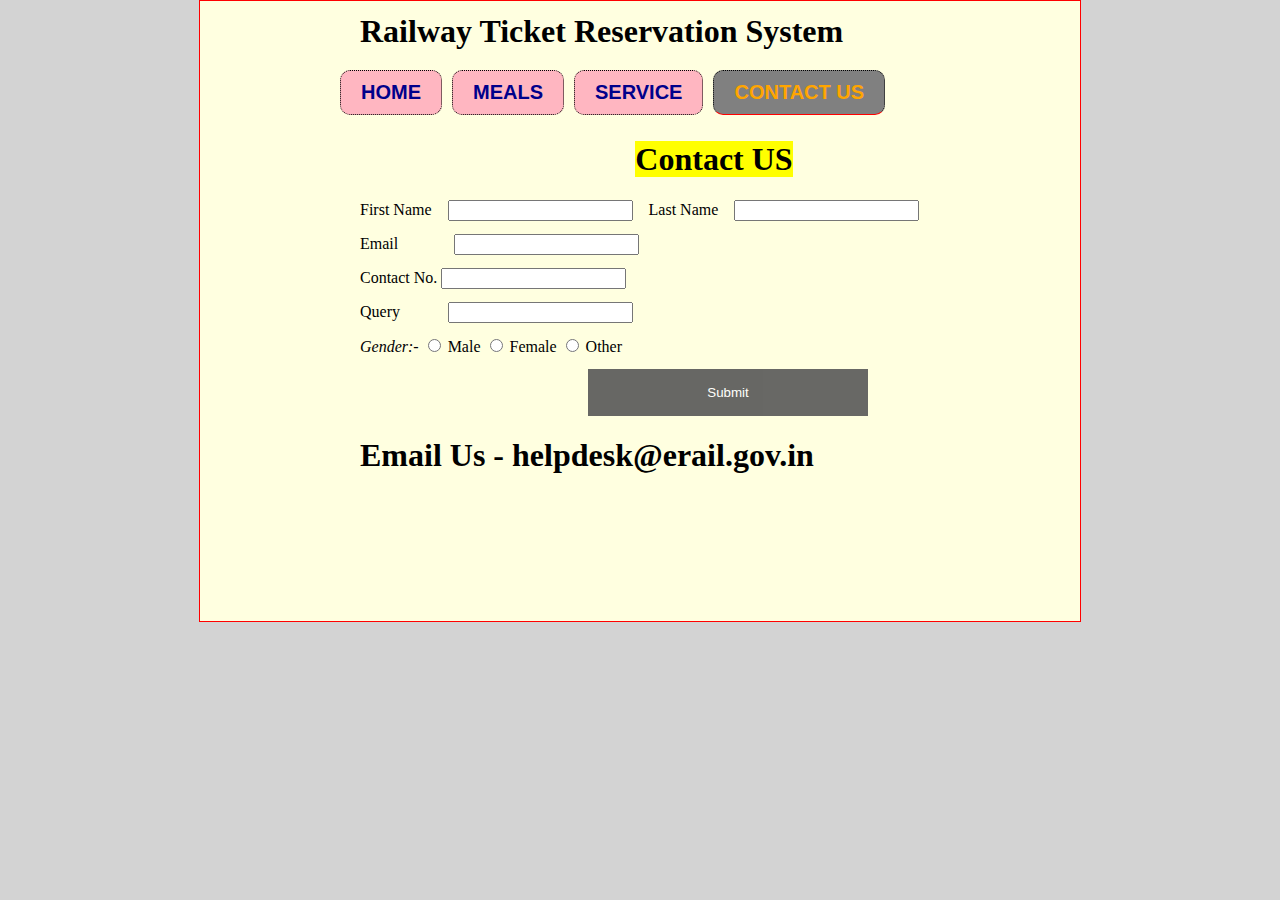
<file: contact.html>
<!DOCTYPE html>
<html>
    <head>
        <title>Railway Ticket Booking</title>
        <link rel="stylesheet" href="index.css"/>
     
    </head>

    <body>
    
        <div class="main">
            <h1 class="head">Railway Ticket Reservation System</h1>
          <div class="navigation">
    		<ul>
    		<li><a href="index.html" >HOME</a></li>
    		<li><a href="meal.html">MEALS</a></li>
    		
    		<li><a href="service.html">SERVICE</a></li>
    		<li><a href="contact.html"id="onlink">CONTACT US</a></li>
    		</ul>
    		</div>
    	<div class="head">
       <h1><center><mark>Contact US</main></h1> </center>
  
     <form>
  First Name&emsp;<input type="text" name="First_Name" > &nbsp;&nbsp;&nbsp;Last Name&emsp;<input type="name" name="Last_Name"> <br> <pre></pre>
  Email &emsp;&emsp;&nbsp;&nbsp;&nbsp;&nbsp; <input type="Email"> <br> <pre></pre> 
  Contact No. <input type="text" name="Contact"> <br> <pre></pre>
  Query  &emsp;&emsp;&nbsp;&nbsp;&nbsp;<input type="text" name="Query"> <br> <pre></pre>
<i>Gender:-</i>
  
      <input type="radio" name="gender" value="male"> Male 
      <input type="radio" name="gender" value="female"> Female
      <input type="radio" name="gender" value="other"> Other <br> <pre></pre>

      
   
      </form>
  <pre></pre>&emsp;&emsp;&emsp;&emsp;&emsp;&emsp;&emsp;&emsp;&emsp;&emsp;&emsp;&emsp;&emsp;&emsp;
   <button class="open-button" onclick="openForm()">Submit</button>
    
    
    <div class="form-popup" id="myForm">
    <div class="popup">
    <h1>Thanks for Contacting US</h1> <br>
    <h2>We will Contact You Shortly</h2>
    <button type="button" class="hide" onclick="closeForm()">Close</button>
    </div> </div>
  



   <h1 style="font-family: calibiri">Email Us&nbsp;-&nbsp;helpdesk@erail.gov.in</h1>
      </div>
      <script src="main.js"></script>  
   </body>
</html>
</file>
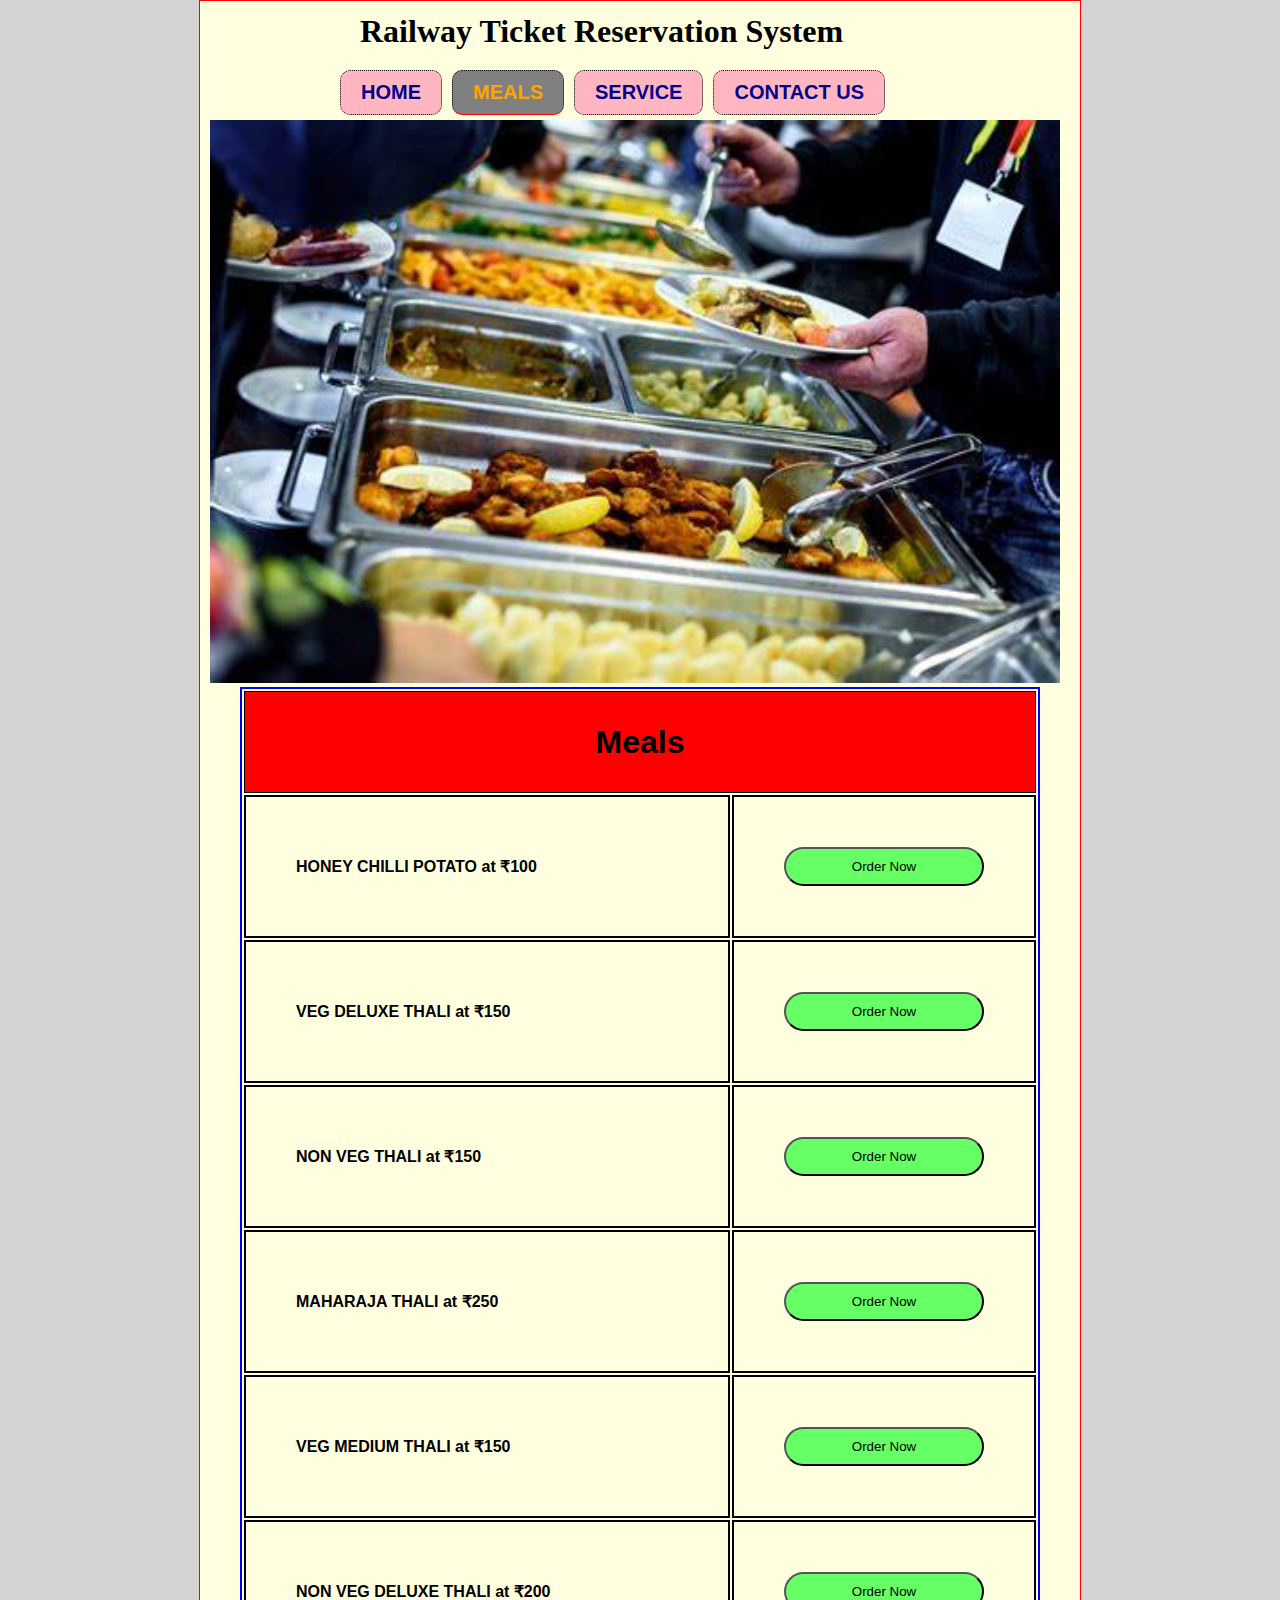
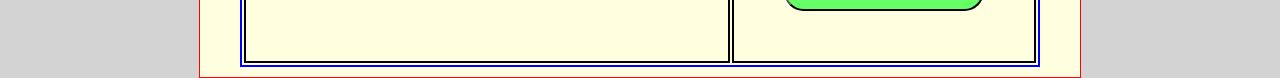
<file: meal.html>
<!DOCTYPE html>
<html>
    <head>
        <title>Railway Ticket Booking</title>
        <link rel="stylesheet" href="index.css"/>
         
    </head>

    <body>
    <!-- abhinandan-->
        <div class="main">
            <h1 class="head">Railway Ticket Reservation System</h1>
          <div class="navigation">
            <ul>
            <li><a href="index.html" >HOME</a></li>
            <li><a href="meal.html"id="onlink">MEALS</a></li>
           
            <li><a href="service.html">SERVICE</a></li>
            <li><a href="contact.html">CONTACT US</a></li>
            </ul>
            <!-- abhinandan-->
        </div>
        <img  src="meal.jpeg" alt="meals" width="850px" />
         <div>
         <table>
            <tr>
             <th colspan="9"><h1>Meals</h1></th>
           

           </tr>
           <tr>
               <td class="meald"> HONEY CHILLI POTATO at  ₹100 </td>
                <td><button class="order" onclick="orderOpen()">Order Now</button></td>
                 
    <div class="form-popup" id="avi">
    <div class="popup">
    Enter PNR  <input type="input" name="PNR">
    <button type="button" class="hide" onclick="orderO()">Book</button>
    <button class="hide" onclick="orderClose()">Close</button>
    <div class="form-popup" id="openO">
    <div class="popup">
    <h1>Your Meal is Booked</h1>
    <button type="button" class="hide" onclick="orderC()">Close</button>
    </div> </div>
    </div> </div>


           </tr>
            <tr>
               <td>VEG DELUXE THALI at  ₹150</td>
               <td ><button class="order" type="button" onclick="orderOpen()">Order Now</button></td>

 <div class="form-popup" id="avi">
    <div class="popup">
    Enter PNR  <input type="input" name="PNR">
    <button type="button" class="hide" onclick="orderO()">Book</button>
    <button class="hide" onclick="orderClose()">Close</button>
    <div class="form-popup" id="openO">
    <div class="popup">
    <h1>Your Meal is Booked</h1>
    <button type="button" class="hide" onclick="orderC()">Close</button>
    </div> </div>
    </div> </div>



           </tr>
            <tr>
               <td >NON VEG THALI at  ₹150 </td>
               <td><button class="order" type="button" onclick="orderOpen()">Order Now</button></td>
<div class="form-popup" id="avi">
    <div class="popup">
    Enter PNR  <input type="input" name="PNR">
    <button type="button" class="hide" onclick="orderO()">Book</button>
    <button class="hide" onclick="orderClose()">Close</button>
    <div class="form-popup" id="openO">
    <div class="popup">
    <h1>Your Meal is Booked</h1>
    <button type="button" class="hide" onclick="orderC()">Close</button>
    </div> </div>
    </div> </div>



           </tr>
            <tr>
               <td >MAHARAJA THALI at  ₹250 </td>
               <td><button class="order" type="button" onclick="orderOpen()">Order Now</button></td>

<div class="form-popup" id="avi">
    <div class="popup">
    Enter PNR  <input type="input" name="PNR">
    <button type="button" class="hide" onclick="orderO()">Book</button>
    <button class="hide" onclick="orderClose()">Close</button>
    <div class="form-popup" id="openO">
    <div class="popup">
    <h1>Your Meal is Booked</h1>
    <button type="button" class="hide" onclick="orderC()">Close</button>
    </div> </div>
    </div> </div>


           </tr>
            <tr>
               <td >VEG MEDIUM THALI at  ₹150</td>
               <td><button class="order" type="button" onclick="orderOpen()">Order Now</button></td>

<div class="form-popup" id="avi">
    <div class="popup">
    Enter PNR  <input type="input" name="PNR">
    <button type="button" class="hide" onclick="orderO()">Book</button>
    <button class="hide" onclick="orderClose()">Close</button>
    <div class="form-popup" id="openO">
    <div class="popup">
    <h1>Your Meal is Booked</h1>
    <button type="button" class="hide" onclick="orderC()">Close</button>
    </div> </div>
    </div> </div>


           </tr>
            <tr>
               <td >NON VEG DELUXE THALI at  ₹200 </td>
               <td><button class="order" type="button" onclick="orderOpen()">Order Now</button></td>
<div class="form-popup" id="avi">
    <div class="popup">
    Enter PNR  <input type="input" name="PNR">
    <button type="button" class="hide" onclick="orderO()">Book</button>
    <button class="hide" onclick="orderClose()">Close</button>
    <div class="form-popup" id="openO">
    <div class="popup">
    <h1>Your Meal is Booked</h1>
    <button type="button" class="hide" onclick="orderC()">Close</button>
    </div> </div>
    </div> </div>


           </tr>
           
         </table>
     </div> 
    </div>

  <script src="main.js"></script>
    </body>
</html>
</file>
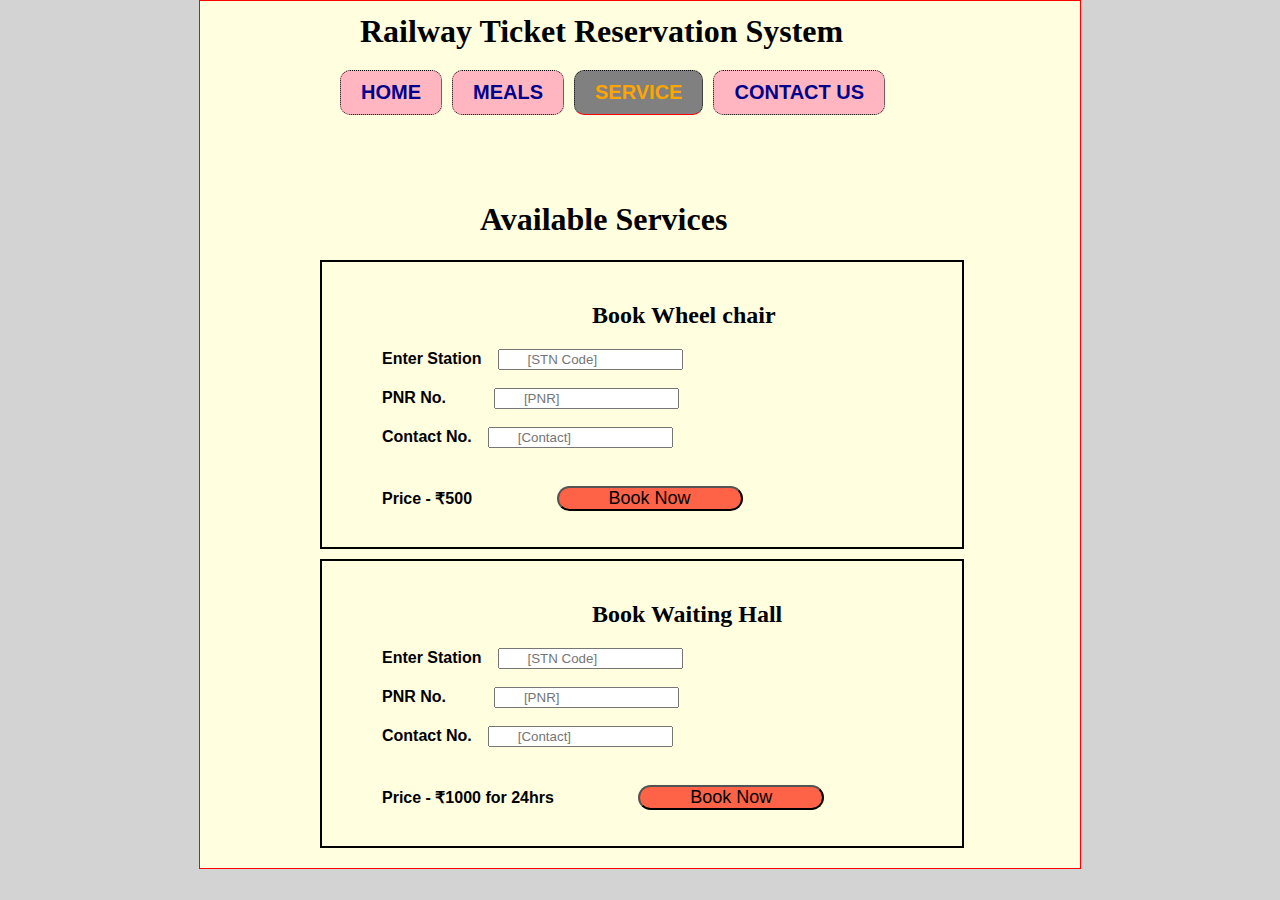
<file: service.html>
<!DOCTYPE html>
<html>
    <head>
        <title>Railway Ticket Booking</title>
        <link rel="stylesheet" href="index.css"/>
       
    </head>

    <body>
    
        <div class="main">
            <h1 class="head">Railway Ticket Reservation System</h1>
          <div class="navigation">
    		<ul>
    		<li><a href="index.html">HOME</a></li>
    		<li><a href="meal.html">MEALS</a></li>
    		
    		<li><a href="service.html" id="onlink">SERVICE</a></li>
    		<li><a href="contact.html">CONTACT US</a></li>
    		</ul>
            </div>
        <div>
            <h1 class="service">Available Services</h1>
        
        <div class="service2">
            <h2 class="service1">Book Wheel chair </h2>
           <form>
           <ul>
               <b>Enter Station&emsp;<input type="text" placeholder="       [STN Code]"> </b> <br> <br>
               <b>PNR No.&emsp;&emsp;&emsp;<input type="text" placeholder="       [PNR]"> </b> <br> <br>
               <b>Contact No.&emsp;<input type="text" placeholder="       [Contact]"> </b> <br> <br>
               <b>Price -  ₹500</b>
                <button class="submit" type="button" onclick="openForm()">Book Now</button>
            
            <div class="form-popup" id="myForm">
            <div class="popup">
           <h1>Your Service is Booked</h1>
           <h2>You will get SMS</h2>
           <button type="button" class="hide" onclick="closeForm()">Close</button>
           </div> </div>
   

           </ul>
       </form>
       </div>
        <div class="service2">
            <h2 class="service1">Book Waiting Hall</h2>
           <form>
           <ul>
               <b>Enter Station&emsp;<input type="text" placeholder="       [STN Code]"> </b> <br> <br>
               <b>PNR No.&emsp;&emsp;&emsp;<input type="text" placeholder="       [PNR]"> </b> <br> <br>
               <b>Contact No.&emsp;<input type="text" placeholder="       [Contact]"> </b> <br> <br>
               <b>Price -  ₹1000 for 24hrs</b>

                <button class="submit" type="button" onclick="openForm()">Book Now</button>

      <div class="form-popup" id="myForm">
    <div class="popup">
    <h1>Your Service is Booked</h1>
    <h2>You will get Conformation</h2>
    <button type="button" class="hide" onclick="closeForm()">Close</button>
    </div> </div>
 
           </ul>
       </form>
        </div>
       </div>
            
    </div>


       <script src="main.js"></script>
    </body>
</html>
</file>
<file: index.css>
body{
	margin: auto;
	background-color:lightgrey;
	font-family: arial;

}
.navigation{
	margin:auto;
	width: 860px;
	padding: 0px 0px 0px 130px;
	height: 50px;
	margin-top: 20px;

}

.navigation ul{
	padding: 0;
	list-style: none;;
}
.navigation ul li{
	float: left;
	font-size: 20px;
	font-weight: bold;
	margin-right:  10px;
}
.navigation ul li a{
	text-decoration: none;
	color: darkblue;
	background:lightpink;
	border-top: 1px dotted black;
	border-left:1px dotted black;
	border-right: 1px dotted black;
	border-bottom: 1px dotted black;
	padding: 10px 20px 10px 20px;
    border-top-right-radius:10px; 
    border-top-left-radius:10px; 
     border-bottom-right-radius:10px; 
    border-bottom-left-radius:10px; 
    display: block;
    text-align: right;
}
.navigation ul li a:hover{
	text-decoration: none;
	color:darkred;
	background: lightgreen;
}
.navigation ul li a#onlink{
background:grey;
color: orange;
border-bottom: 1px solid red;
}

.navigation ul li a#onlink:hover{
background:white;
color: orange;
}



.main{
	margin: auto;
	width: 860px;
	padding: 10px;
	border:1px solid red;
	
	background: lightyellow;
	min-height: 600px;
}

.booking {
	margin:0px;
	padding:0px 100px 0px 0px;
	border:1px solid black;
	width: 150px;
	float: left;
	height: 630px;
	background: lightblue;
	font-size: medium;
}

.img{
	
	width:600px;
	height: 340px;
	padding: 0px 0px 10px 0px;
	float: right;
}

.imgs{
	width: 190px;
	height: 220px;
	padding: 0px 1px 0px 0px;
	margin-left: 5px;
	border:1px solid black;
}
.head1{
	
 margin-left:  30px;
   font-family: algerian;
}
.head2{
	
  margin-left:  60px;
    font-family: algerian;
}
.head3{
	
  margin-left:  95px;
   font-family: algerian;
}
.head4{
	
  margin-left:  160px;
   font-family: algerian;
}

.submit{
	margin-left: 80px;
	margin-top: 20px;
	padding: 0px 50px 0px 50px;
	font-size:large;
	background-color:tomato ;
   border-radius: 20px;
   text-align: center;

}
.head{
  margin: 2px;
  margin-left: 150px;
  font-family: algerian;
}
.holiday{
	margin-left: 450px;
  font-family: algerian;
}

.fsize{
	font-family: algerian;
	font-size: x-large;
}


.hpack{
	margin: 2px;
  margin-left: 300px;
  font-family: algerian;
}
.hpimg{
	margin-top: 10px;
	border:1px solid black;
	margin-left: 50px;
	height: 160px;
	width: 400px;
}
.bookh{
	float: right;
	margin-right: 50px;
	margin-top: 50px;
	padding: 10px 10px 10px 10px;
	font-size: x-large;
	background-color:orange;
	border-radius: 20px;
}
.bookd{
	float: right;
	margin-right: 50px;
	margin-top: 50px;
	padding: 10px 10px 10px 10px;
	font-size: x-large;
	background-color:lightblue;
   border-radius: 20px;
}
 table
     {
          border: 2px solid blue;
          width: 800px;
          margin-left: 30px;
          
       
     
          
      }
     th{
          border: 1px solid black;
           
     background-color: red;
          font-weight: bold;
          padding: 10px;
}
td{
          border: 2px solid black;
           
  
          font-weight: bold;
          padding: 50px;
}

     
td:hover{
    background-color: lightblue;
}
tr:hover{
	background-color: #ff66ff;

}
.meald{
width: 600px;
}
.order{
	padding: 10px 10px 10px 10px;
	width: 200px;
	background-color:#66ff66;
	border-radius: 20px;
}
.service{
	padding: 60px 20px 0px 20px;
	margin-left: 250px;
	font-family: algerian;
	

}
.service1{

	margin-left: 250px;
	font-family: algerian;
}
.service2{
	border: 2px solid black;
	width: 600px;
	padding: 20px;
	margin-bottom: 10px;
	margin-left: 110px;
}





.open-button {
  background-color: #555;
  color: white;
  padding: 16px 20px;
  border: none;
  cursor: pointer;
  opacity: 0.89;

  bottom: 23px;
  right: 28px;
  width: 280px;
  text-align: center;
  align-items: center;


}


.form-popup {
 width: 100%;
  height:100%;
  background-color: black;
  opacity: 0.96;
  position: fixed;

  left: 0;
  bottom:0;
  display: flex;
  justify-content: center;
  align-items:  center;
  display: none;
}






.popup{
 min-width: 500px;
  min-height: 300px;
  background-color: white;
  border-radius: 8px;
  text-align: center;
  padding:10px 10px 10px 10px;
margin:0px 5px 0px 5px ;
}

.hide{
  padding: 10px 50px 10px 50px;
  background-color: orange;
  text-align: center;
  font-size: 20px;
  border-radius: 5px;
  margin-top: 80px;: 
  }
</file>
